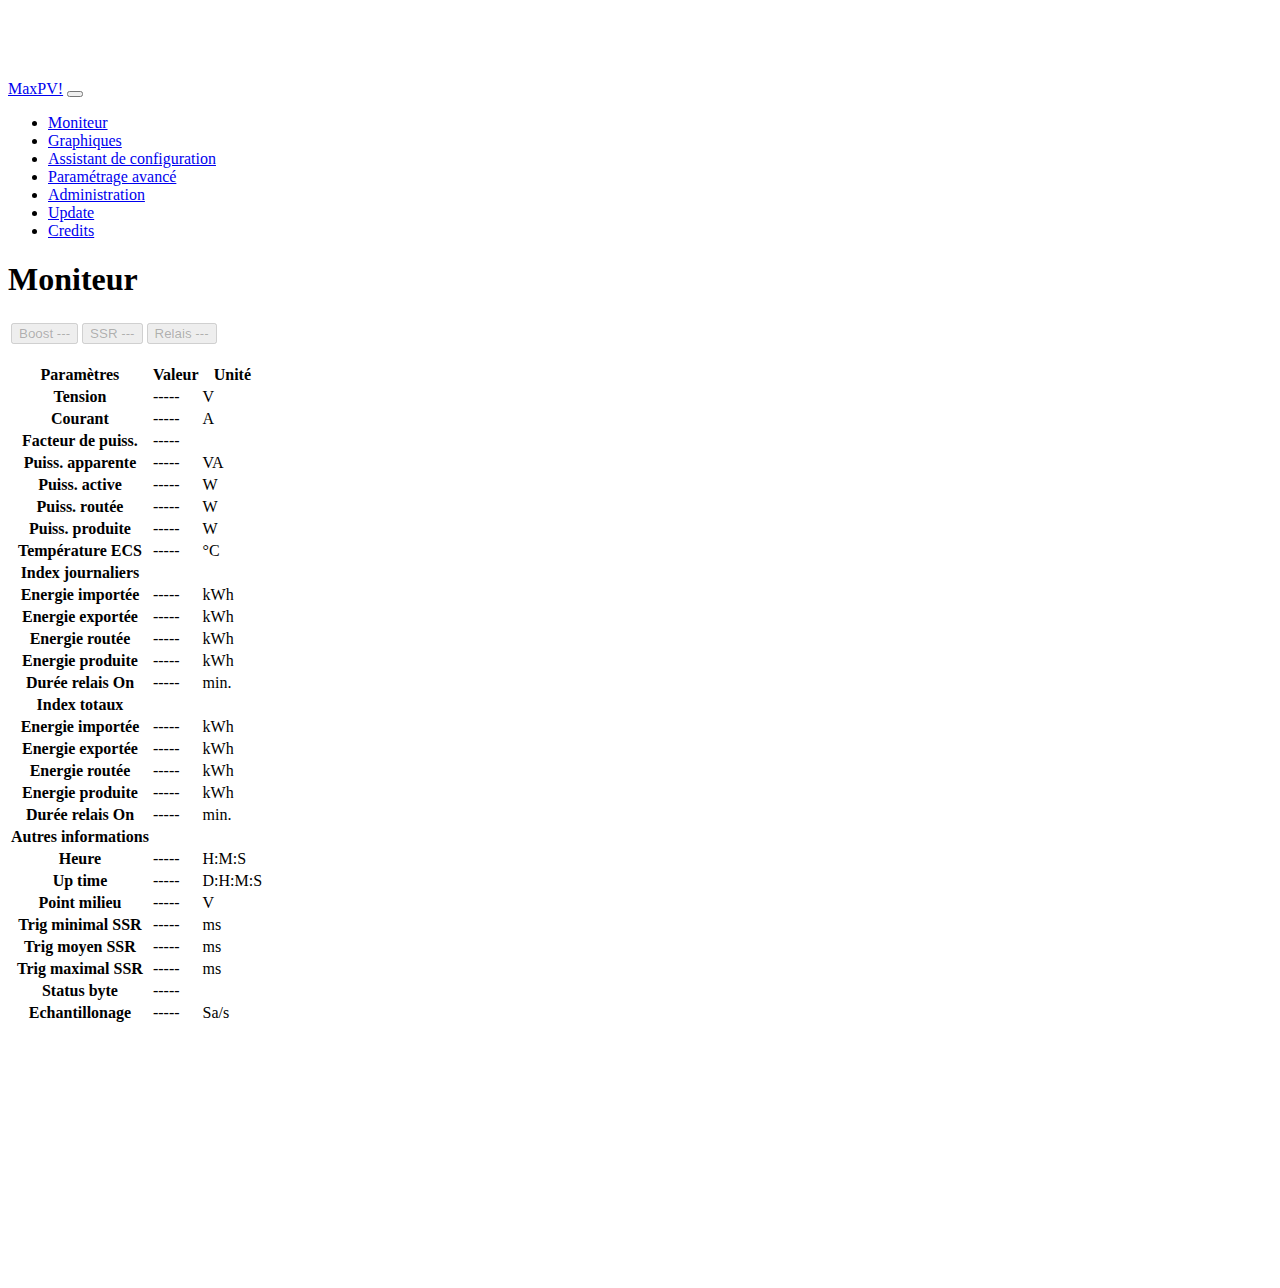
<file: MaxPV3/data/index.html>
<!doctype html>
<html lang="fr">

<head>
  <meta charset="utf-8">
  <meta name="viewport" content="width=device-width, initial-scale=0.8">
  <meta name="description" content="">
  <meta name="author" content="Bernard Legrand">
  <title>MaxPv! Moniteur</title>

  <link href="https://cdn.jsdelivr.net/npm/bootstrap@5.2.0/dist/css/bootstrap.min.css" rel="stylesheet" integrity="sha384-gH2yIJqKdNHPEq0n4Mqa/HGKIhSkIHeL5AyhkYV8i59U5AR6csBvApHHNl/vI1Bx" crossorigin="anonymous">

  <link href="maxpv.css" rel="stylesheet">
</head>

<body>

  <nav class="navbar navbar-expand-md navbar-dark fixed-top bg-dark">
    <div class="container-fluid">
      <a class="navbar-brand" href="/">MaxPV!</a>
      <button class="navbar-toggler" type="button" data-bs-toggle="collapse" data-bs-target="#navbarCollapse"
        aria-controls="navbarCollapse" aria-expanded="false" aria-label="Toggle navigation">
        <span class="navbar-toggler-icon"></span>
      </button>
      <div class="collapse navbar-collapse" id="navbarCollapse">
        <ul class="navbar-nav me-auto mb-2 mb-md-0">
          <li class="nav-item">
            <a class="nav-link active" aria-current="page" href="index.html">Moniteur</a>
          </li>
          <li class="nav-item">
            <a class="nav-link" href="graph.html">Graphiques</a>
          </li>
          <li class="nav-item">
            <a class="nav-link" href="wizard.html">Assistant de configuration</a>
          </li>
          <li class="nav-item">
            <a class="nav-link" href="configuration.html">Paramétrage avancé</a>
          </li>
          <li class="nav-item">
            <a class="nav-link" href="admin.html">Administration</a>
          </li>
          <li class="nav-item">
            <a class="nav-link" href="maj.html">Update</a>
          </li>
          <li class="nav-item">
            <a class="nav-link" href="credits.html">Credits</a>
          </li>
        </ul>
      </div>
    </div>
  </nav>

  <main class="container-fluid">
    <div class="bg-light p-5 rounded">
      <h1>Moniteur</h1>
      <table class="table text-center align-middle">
        <tbody>
          <tr>
            <td scope="col">
                <button class="btn btn-warning col-12" id="booststate" type="submit" disabled onclick="this.blur()">Boost ---</button>
            </td>
            <td scope="col">
                <button class="btn btn-warning col-12" id="ssrstate" type="submit" disabled onclick="this.blur()">SSR ---</button>
            </td>
            <td scope="col">
                <button class="btn btn-warning col-12" id="relaystate" type="submit" disabled onclick="this.blur()">Relais ---</button>
            </td>
          </tr>
        </tbody>
      </table>    
<p class="lead">
      </p>
      <table class="table table-hover">
        <thead>
          <tr class="table-primary">
            <th scope="col">Paramètres</th>
            <th scope="col" class="text-center">Valeur</th>
            <th scope="col" class="text-center">Unité</th>
          </tr>
        </thead>
        <tbody>
          <tr>
            <th scope="row">Tension</th>
            <td class="text-center"><span id="vrms">-----</span></td>
            <td class="text-center">V</td>
          </tr>
          <tr>
            <th scope="row">Courant</th>
            <td class="text-center"><span id="irms">-----</span></td>
            <td class="text-center">A</td>
          </tr>
          <tr>
            <th scope="row">Facteur de puiss.</th>
            <td class="text-center"><span id="cosphi">-----</span></td>
            <td class="text-center"></td>
          </tr>
          <tr>
            <th scope="row">Puiss. apparente</th>
            <td class="text-center"><span id="papp">-----</span></td>
            <td class="text-center">VA</td>
          </tr>
          <tr>
            <th scope="row">Puiss. active</th>
            <td class="text-center"><span id="pact">-----</span></td>
            <td class="text-center">W</td>
          </tr>
          <tr>
            <th scope="row">Puiss. routée</th>
            <td class="text-center"><span id="prouted">-----</span></td>
            <td class="text-center">W</td>
          </tr>
          <tr>
            <th scope="row">Puiss. produite</th>
            <td class="text-center"><span id="pimpulsion">-----</span></td>
            <td class="text-center">W</td>
          </tr>
          <tr>
            <th scope="row">Température ECS</th>
            <td class="text-center"><span id="temperature">-----</span></td>
            <td class="text-center">°C</td>
          </tr>
        </tbody>

        <thead>
          <tr class="table-primary">
            <th scope="col">Index journaliers</th>
            <th scope="col" class="text-center"></th>
            <th scope="col" class="text-center"></th>
          </tr>
        </thead>
        <tbody>
          <tr>
            <th scope="row">Energie importée</th>
            <td class="text-center"><span id="indeximportJ">-----</span></td>
            <td class="text-center">kWh</td>
          </tr>
          <tr>
            <th scope="row">Energie exportée</th>
            <td class="text-center"><span id="indexexportJ">-----</span></td>
            <td class="text-center">kWh</td>
          </tr>
          <tr>
            <th scope="row">Energie routée</th>
            <td class="text-center"><span id="indexroutedJ">-----</span></td>
            <td class="text-center">kWh</td>
          </tr>
          <tr>
            <th scope="row">Energie produite</th>
            <td class="text-center"><span id="indeximpulsionJ">-----</span></td>
            <td class="text-center">kWh</td>
          </tr>
          <tr>
            <th scope="row">Durée relais On</th>
            <td class="text-center"><span id="indexrelayJ">-----</span></td>
            <td class="text-center">min.</td>
          </tr>
        </tbody>

        <thead>
          <tr class="table-primary">
            <th scope="col">Index totaux</th>
            <th scope="col" class="text-center"></th>
            <th scope="col" class="text-center"></th>
          </tr>
        </thead>
        <tbody>
          <tr>
            <th scope="row">Energie importée</th>
            <td class="text-center"><span id="indeximport">-----</span></td>
            <td class="text-center">kWh</td>
          </tr>
          <tr>
            <th scope="row">Energie exportée</th>
            <td class="text-center"><span id="indexexport">-----</span></td>
            <td class="text-center">kWh</td>
          </tr>
          <tr>
            <th scope="row">Energie routée</th>
            <td class="text-center"><span id="indexrouted">-----</span></td>
            <td class="text-center">kWh</td>
          </tr>
          <tr>
            <th scope="row">Energie produite</th>
            <td class="text-center"><span id="indeximpulsion">-----</span></td>
            <td class="text-center">kWh</td>
          </tr>
          <tr>
            <th scope="row">Durée relais On</th>
            <td class="text-center"><span id="indexrelay">-----</span></td>
            <td class="text-center">min.</td>
          </tr>
        </tbody>

        <thead>
          <tr class="table-primary">
            <th scope="col">Autres informations</th>
            <th scope="col" class="text-center"></th>
            <th scope="col" class="text-center"></th>
          </tr>
        </thead>

        <tbody>
          <tr>
            <th scope="row">Heure</th>
            <td class="text-center"><span id="time">-----</span></td>
            <td class="text-center">H:M:S</td>
          </tr>
          <tr>
            <th scope="row">Up time</th>
            <td class="text-center"><span id="ontime">-----</span></td>
            <td class="text-center">D:H:M:S</td>
          </tr>
          <tr>
            <th scope="row">Point milieu</th>
            <td class="text-center"><span id="vbias">-----</span></td>
            <td class="text-center">V</td>
          </tr>
          <tr>
            <th scope="row">Trig minimal SSR</th>
            <td class="text-center"><span id="dmin">-----</span></td>
            <td class="text-center">ms</td>
          </tr>
          <tr>
            <th scope="row">Trig moyen SSR</th>
            <td class="text-center"><span id="davg">-----</span></td>
            <td class="text-center">ms</td>
          </tr>
          <tr>
            <th scope="row">Trig maximal SSR</th>
            <td class="text-center"><span id="dmax">-----</span></td>
            <td class="text-center">ms</td>
          </tr>
          <tr>
            <th scope="row">Status byte</th>
            <td class="text-center"><span id="status">-----</span></td>
            <td class="text-center"></td>
          </tr>
          <tr>
            <th scope="row">Echantillonage</th>
            <td class="text-center"><span id="sample">-----</span></td>
            <td class="text-center">Sa/s</td>
          </tr>
        </tbody>
      </table>
      <br>
    </div>

  </main>

  <script>

    setInterval(function () {
      var xhttp1 = new XMLHttpRequest();
      var xhttp2 = new XMLHttpRequest();
      var xhttp3 = new XMLHttpRequest();
      var xhttp4 = new XMLHttpRequest();
      var xhttp5 = new XMLHttpRequest();

      xhttp1.onreadystatechange = function () {
        if (this.readyState == 4 && this.status == 200) {
          var config = this.responseText.split(",");
          document.getElementById("vrms").innerHTML = config[0];
          document.getElementById("irms").innerHTML = config[1];
          document.getElementById("pact").innerHTML = config[2];
          document.getElementById("papp").innerHTML = config[3];
          document.getElementById("prouted").innerHTML = config[4];
          document.getElementById("cosphi").innerHTML = config[7];
          document.getElementById("indexrouted").innerHTML = config[8];
          document.getElementById("indeximport").innerHTML = config[9];
          document.getElementById("indexexport").innerHTML = config[10];
          document.getElementById("indeximpulsion").innerHTML = config[11];
          document.getElementById("indexrelay").innerHTML = config[22];
          document.getElementById("pimpulsion").innerHTML = config[12];
          document.getElementById("dmin").innerHTML = config[15];
          document.getElementById("davg").innerHTML = config[16];
          document.getElementById("dmax").innerHTML = config[17];
          document.getElementById("vbias").innerHTML = config[18];
          document.getElementById("status").innerHTML = config[19];
          document.getElementById("ontime").innerHTML = config[20];
          document.getElementById("sample").innerHTML = config[21];
          document.getElementById("indexroutedJ").innerHTML = (parseFloat( config[8] ) - parseFloat( config[24]) ).toFixed(3).toString();
          document.getElementById("indeximportJ").innerHTML = (parseFloat( config[9] ) - parseFloat( config[25]) ).toFixed(3).toString();
          document.getElementById("indexexportJ").innerHTML = (parseFloat( config[10] ) - parseFloat( config[26]) ).toFixed(3).toString();
          document.getElementById("indeximpulsionJ").innerHTML = (parseFloat( config[11] ) - parseFloat( config[27]) ).toFixed(3).toString();
          document.getElementById("indexrelayJ").innerHTML = (parseInt( config[22], 10 ) - parseInt( config[28], 10 ) ).toString();
          document.getElementById("temperature").innerHTML = config[23];
        }
      };
      xhttp1.open("GET", "api/get?alldata", true);
      xhttp1.send();

      xhttp2.onreadystatechange = function () {
        if (this.readyState == 4 && this.status == 200) {
          var result = this.responseText;
          result = "SSR " + result;
          document.getElementById("ssrstate").innerHTML = result;
        }
      };
      xhttp2.open("GET", "api/get?ssrstate", true);
      xhttp2.send();

      xhttp3.onreadystatechange = function () {
        if (this.readyState == 4 && this.status == 200) {
          var result = this.responseText;
          result = "Relais " + result;
          document.getElementById("relaystate").innerHTML = result;
        }
      };
      xhttp3.open("GET", "api/get?relaystate", true);
      xhttp3.send();

      xhttp4.onreadystatechange = function () {
        if (this.readyState == 4 && this.status == 200) {
          var result = this.responseText;
          document.getElementById("time").innerHTML = result;
        }
      };
      xhttp4.open("GET", "api/get?time", true);
      xhttp4.send();

      xhttp5.onreadystatechange = function () {
        if (this.readyState == 4 && this.status == 200) {
          var result = this.responseText;
          result = "Boost " + result;
          document.getElementById("booststate").innerHTML = result;
        }
      };
      xhttp5.open("GET", "api/get?booststate", true);
      xhttp5.send();

    }, 1000);

    function sendMode(name, ele) {
      var xhttp = new XMLHttpRequest();
      var args = "api/set?";
      args += name;
      args += "&value=";
      args += ele.id.replace("relay", "").replace("ssr", "");
      xhttp.open("GET", args, true);
      xhttp.send();
      ele.blur();
    }

    function sendAction(action, ele) {
            var xhttp = new XMLHttpRequest();
            xhttp.open("GET", "api/action?" + action, true);
            xhttp.send();
            ele.blur();
        }

  </script>

<script src="https://cdn.jsdelivr.net/npm/bootstrap@5.2.0/dist/js/bootstrap.bundle.min.js" integrity="sha384-A3rJD856KowSb7dwlZdYEkO39Gagi7vIsF0jrRAoQmDKKtQBHUuLZ9AsSv4jD4Xa" crossorigin="anonymous"></script>

</body>

</html>
</file>
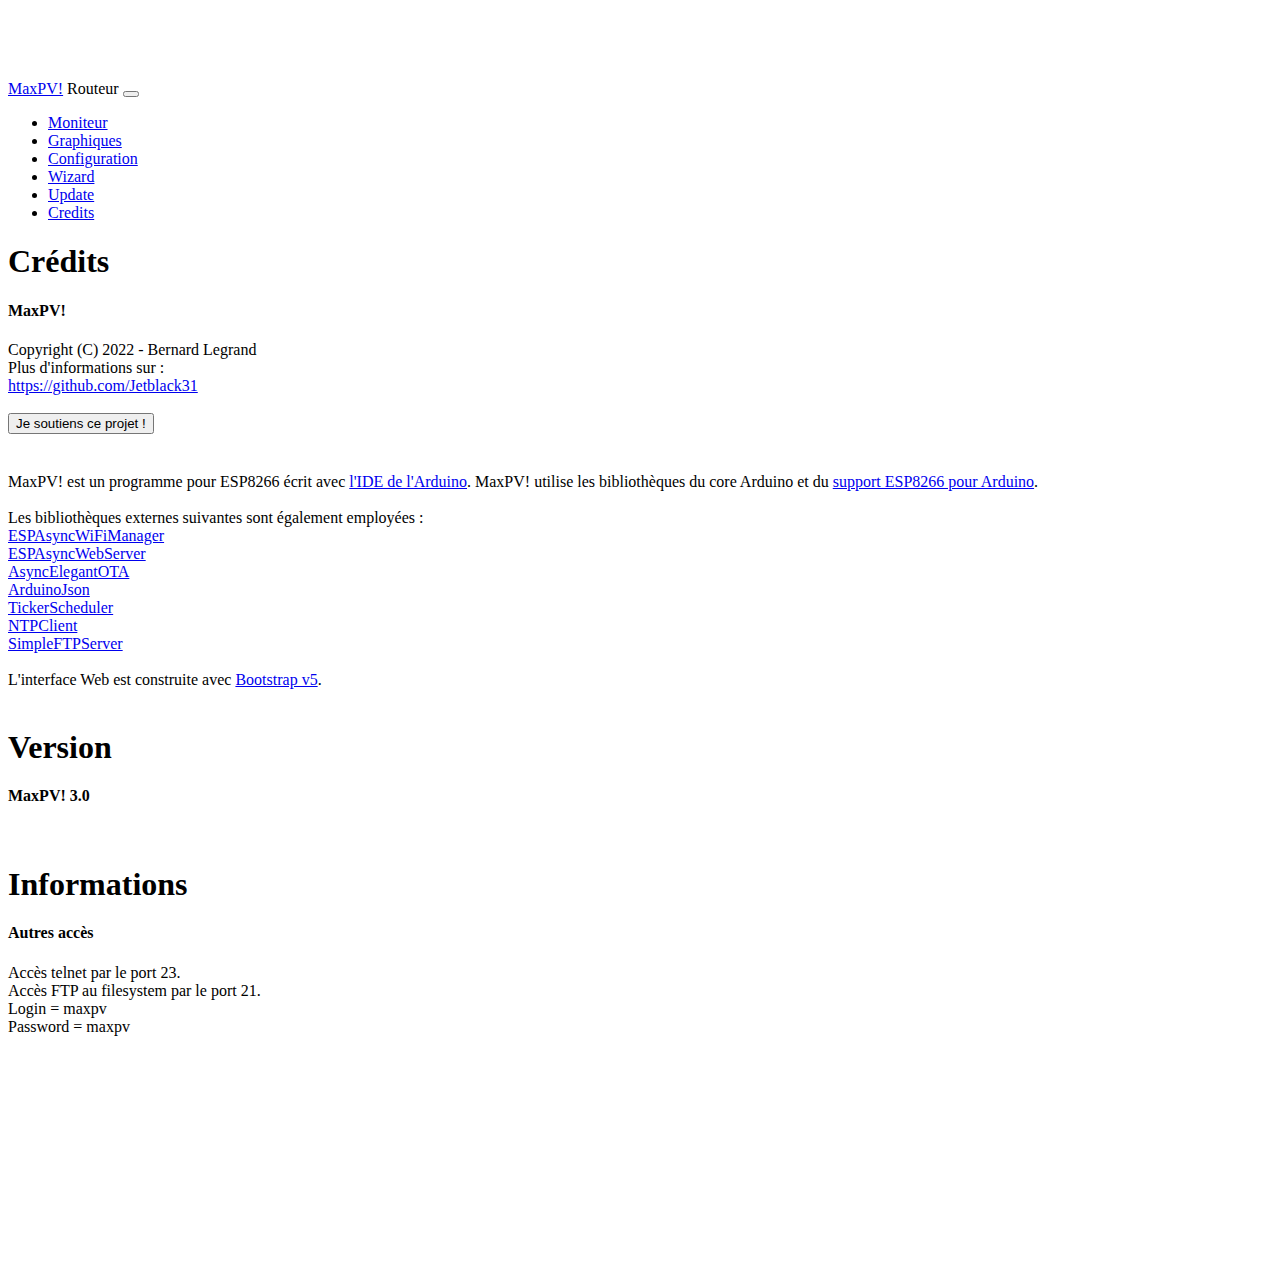
<file: MaxPV/data/credits.html>
<!doctype html>
<html lang="fr">
  <head>
    <meta charset="utf-8">
    <meta name="viewport" content="width=device-width, initial-scale=0.8">
    <meta name="description" content="">
    <meta name="author" content="Bernard Legrand">
    <title>MaxPv! Crédits</title>

    <link href="https://cdn.jsdelivr.net/npm/bootstrap@5.2.0-beta1/dist/css/bootstrap.min.css" rel="stylesheet" integrity="sha384-0evHe/X+R7YkIZDRvuzKMRqM+OrBnVFBL6DOitfPri4tjfHxaWutUpFmBp4vmVor" crossorigin="anonymous">

    <style>
      .bd-placeholder-img {
        font-size: 1.125rem;
        text-anchor: middle;
        -webkit-user-select: none;
        -moz-user-select: none;
        user-select: none;
      }

      @media (min-width: 768px) {
        .bd-placeholder-img-lg {
          font-size: 3.5rem;
        }
      }

      .b-example-divider {
        height: 3rem;
        background-color: rgba(0, 0, 0, .1);
        border: solid rgba(0, 0, 0, .15);
        border-width: 1px 0;
        box-shadow: inset 0 .5em 1.5em rgba(0, 0, 0, .1), inset 0 .125em .5em rgba(0, 0, 0, .15);
      }

      .b-example-vr {
        flex-shrink: 0;
        width: 1.5rem;
        height: 100vh;
      }

      .bi {
        vertical-align: -.125em;
        fill: currentColor;
      }

      .nav-scroller {
        position: relative;
        z-index: 2;
        height: 2.75rem;
        overflow-y: hidden;
      }

      .nav-scroller .nav {
        display: flex;
        flex-wrap: nowrap;
        padding-bottom: 1rem;
        margin-top: -1px;
        overflow-x: auto;
        text-align: center;
        white-space: nowrap;
        -webkit-overflow-scrolling: touch;
      }
    </style>

    <!-- Custom styles for this template -->
    <link href="maxpv.css" rel="stylesheet">
  </head>
  <body>

    

<nav class="navbar navbar-expand-md navbar-dark fixed-top bg-dark">
  <div class="container-fluid">
    <a class="navbar-brand" href="#">MaxPV!</a>
    <span class="badge rounded-pill text-bg-warning" id="ecopvstate">Routeur</span>
    <button class="navbar-toggler" type="button" data-bs-toggle="collapse" data-bs-target="#navbarCollapse" aria-controls="navbarCollapse" aria-expanded="false" aria-label="Toggle navigation">
      <span class="navbar-toggler-icon"></span>
    </button>
    <div class="collapse navbar-collapse" id="navbarCollapse">
      <ul class="navbar-nav me-auto mb-2 mb-md-0">
        <li class="nav-item">
          <a class="nav-link" href="/">Moniteur</a>
        </li>
        <li class="nav-item">
          <a class="nav-link" href="#">Graphiques</a>
        </li>
        <li class="nav-item">
          <a class="nav-link" href="configuration.html">Configuration</a>
        </li>
        <li class="nav-item">
          <a class="nav-link" href="#">Wizard</a>
        </li>
        <li class="nav-item">
          <a class="nav-link" href="update">Update</a>
        </li>
        <li class="nav-item">
          <a class="nav-link active" aria-current="page" href="credits.html">Credits</a>
        </li>
      </ul>
    </div>
  </div>
</nav>



<main class="container">
  <div class="bg-light p-5 rounded">
    <h1>Crédits</h1>
    <p class="lead">
      <h4>MaxPV!</h4>
      Copyright (C) 2022 - Bernard Legrand<br>
      Plus d'informations sur :<br>
      <a href="https://github.com/Jetblack31" target="_blank">https://github.com/Jetblack31</a>
      <a href="https://paypal.me/EcoPV" target="_blank"><br><br>
        <button type="button" class="btn btn-success">Je soutiens ce projet !</button>
      </a>
    </p>
    
    <p class="lead"><h4></h4><br>
      MaxPV! est un programme pour ESP8266 écrit avec
      <a href="https://www.arduino.cc" target="_blank"> l'IDE de l'Arduino</a>. MaxPV! utilise les bibliothèques du core Arduino et du
      <a href="https://github.com/esp8266" target="_blank"> support ESP8266 pour Arduino</a>.<br>
      <br>
      Les bibliothèques externes suivantes sont également employées :<br>
      <a href="https://github.com/alanswx/ESPAsyncWiFiManager" target="_blank">ESPAsyncWiFiManager</a><br>
      <a href="https://github.com/me-no-dev/ESPAsyncWebServer" target="_blank">ESPAsyncWebServer</a><br>
      <a href="https://github.com/ayushsharma82/AsyncElegantOTA" target="_blank">AsyncElegantOTA</a><br>
      <a href="https://arduinojson.org" target="_blank">ArduinoJson</a><br>
      <a href="https://github.com/Toshik/TickerScheduler" target="_blank">TickerScheduler</a><br>
      <a href="https://github.com/arduino-libraries/NTPClient" target="_blank">NTPClient</a><br>
      <a href="https://github.com/xreef/SimpleFTPServer" target="_blank">SimpleFTPServer</a><br>
      <br>
      L'interface Web est construite avec <a href="https://getbootstrap.com" target="_blank">Bootstrap v5</a>.<br><br>
    </p>
    <h1>Version</h1>
    <p class="lead">
      <h4>MaxPV! 3.0</h4><br>
    </p>
    <h1>Informations</h1>
    <p class="lead">
      <h4>Autres accès</h4>
      Accès telnet par le port 23.<br>
      Accès FTP au filesystem par le port 21.<br>
      Login = maxpv<br>
      Password = maxpv
    </p>
  </div>

</main>


<script>

setInterval ( function ( ) {
    var xhttp5 = new XMLHttpRequest();
    
    xhttp5.onreadystatechange = function ( ) {
      if ( this.readyState == 4 && this.status == 200 ) {
        var result = this.responseText;    
        if ( result == "running" ) {
          document.getElementById("ecopvstate").innerHTML = "Routeur running";
          document.getElementById("ecopvstate").className = "badge rounded-pill text-bg-success";
        }
        else {
          document.getElementById("ecopvstate").innerHTML = "Routeur offline";
          document.getElementById("ecopvstate").className = "badge rounded-pill text-bg-warning";
        }
      }
    };
    xhttp5.open("GET", "api/get?ping", true);
    xhttp5.send();

    }, 1000 ) ;	

</script>      


<script src="https://cdn.jsdelivr.net/npm/bootstrap@5.2.0-beta1/dist/js/bootstrap.bundle.min.js" integrity="sha384-pprn3073KE6tl6bjs2QrFaJGz5/SUsLqktiwsUTF55Jfv3qYSDhgCecCxMW52nD2" crossorigin="anonymous"></script>

         
  </body>

</html>
</file>
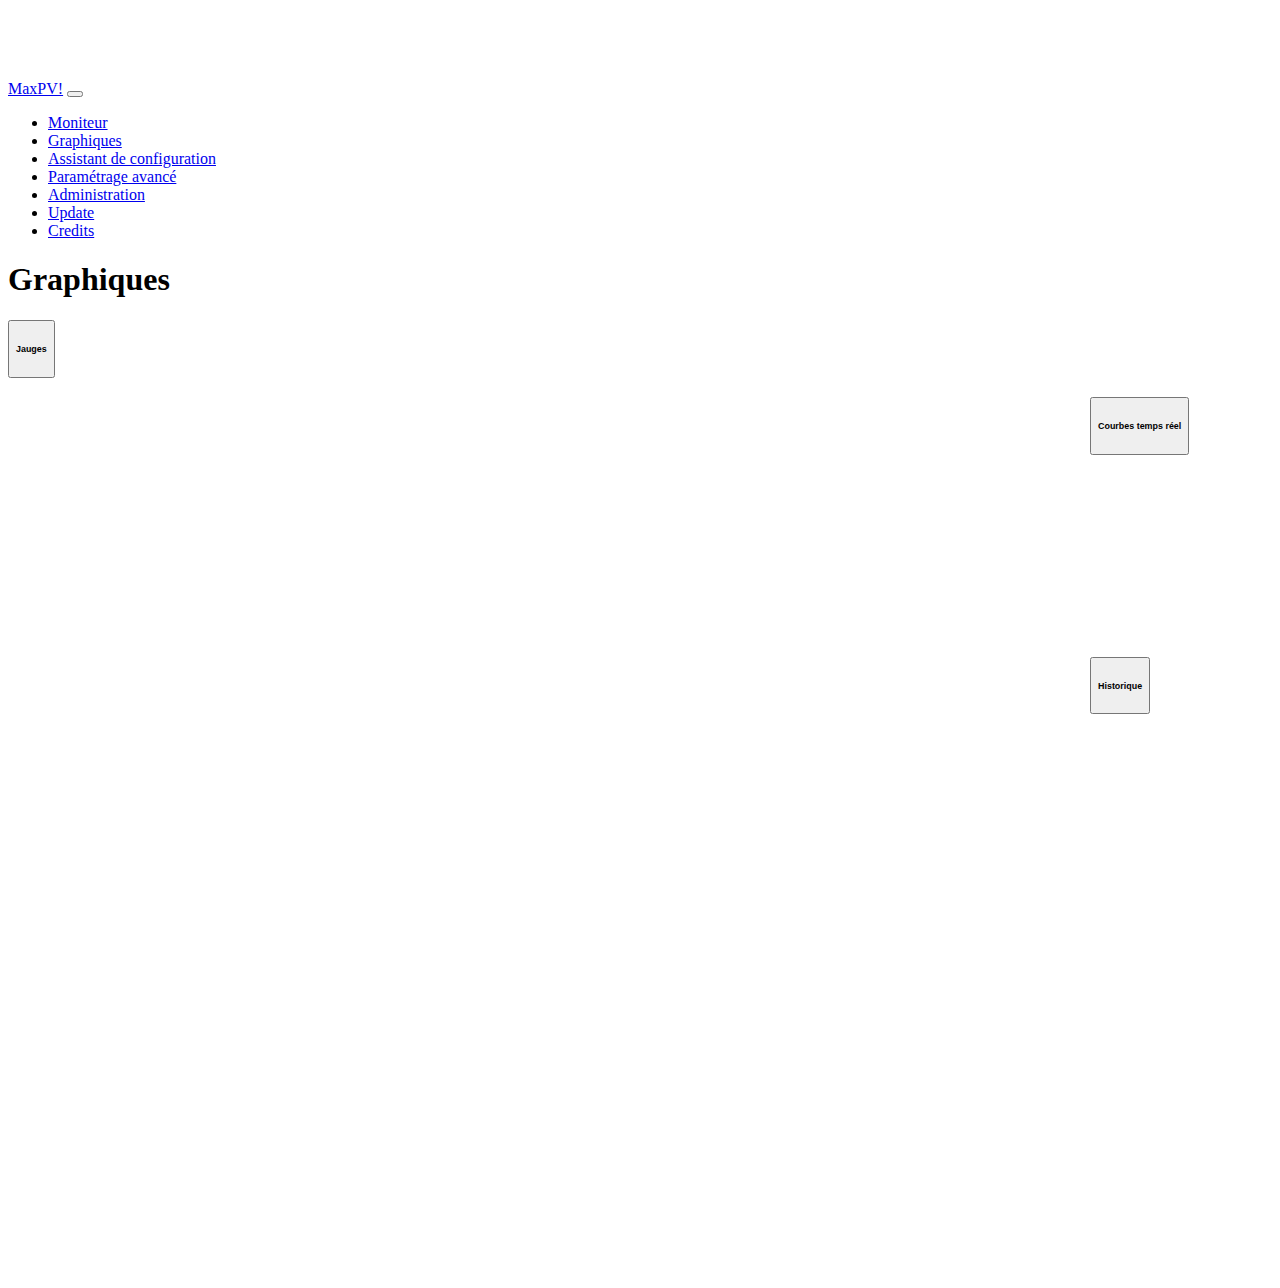
<file: MaxPV3/data/graph.html>
<!doctype html>
<html lang="fr">

<head>
  <meta charset="utf-8">
  <meta name="viewport" content="width=device-width, initial-scale=0.8">
  <meta name="description" content="">
  <meta name="author" content="Bernard Legrand">
  <title>MaxPv! Graphiques</title>

  <link href="https://cdn.jsdelivr.net/npm/bootstrap@5.2.0/dist/css/bootstrap.min.css" rel="stylesheet" integrity="sha384-gH2yIJqKdNHPEq0n4Mqa/HGKIhSkIHeL5AyhkYV8i59U5AR6csBvApHHNl/vI1Bx" crossorigin="anonymous">
  
  <style>
    .highcharts-figure .chart-container {
      width: 300px;
      height: 200px;
      float: left;
      max-width: 300px;
    }

    .highcharts-figure,
    .highcharts-data-table table {
      max-width: 900px;
      margin: 0 auto;
    }

    .highcharts-data-table table {
      border-collapse: collapse;
      border: 1px solid #ebebeb;
      margin: 10px auto;
      text-align: center;
      width: 100%;
      max-width: 900px;
    }

    .highcharts-data-table caption {
      padding: 1em 0;
      font-size: 1.2em;
      color: #555;
    }

    .highcharts-data-table th {
      font-weight: 600;
      padding: 0.5em;
    }

    .highcharts-data-table td,
    .highcharts-data-table th,
    .highcharts-data-table caption {
      padding: 0.5em;
    }

    .highcharts-data-table thead tr,
    .highcharts-data-table tr:nth-child(even) {
      background: #f8f8f8;
    }

    .highcharts-data-table tr:hover {
      background: #f1f7ff;
    }

    @media (max-width: 600px) {

      .highcharts-figure,
      .highcharts-data-table table {
        width: 100%;
      }

      .highcharts-figure .chart-container {
        width: 300px;
        float: none;
        margin: 0 auto;
      }
    }
  </style>

  <link href="maxpv.css" rel="stylesheet">
</head>

<body>

  <nav class="navbar navbar-expand-md navbar-dark fixed-top bg-dark">
    <div class="container-fluid">
      <a class="navbar-brand" href="/">MaxPV!</a>
      <button class="navbar-toggler" type="button" data-bs-toggle="collapse" data-bs-target="#navbarCollapse"
        aria-controls="navbarCollapse" aria-expanded="false" aria-label="Toggle navigation">
        <span class="navbar-toggler-icon"></span>
      </button>
      <div class="collapse navbar-collapse" id="navbarCollapse">
        <ul class="navbar-nav me-auto mb-2 mb-md-0">
          <li class="nav-item">
            <a class="nav-link" href="index.html">Moniteur</a>
          </li>
          <li class="nav-item">
            <a class="nav-link active" aria-current="page" href="graph.html">Graphiques</a>
          </li>
          <li class="nav-item">
            <a class="nav-link" href="wizard.html">Assistant de configuration</a>
          </li>
          <li class="nav-item">
            <a class="nav-link" href="configuration.html">Paramétrage avancé</a>
          </li>
          <li class="nav-item">
            <a class="nav-link" href="admin.html">Administration</a>
          </li>
          <li class="nav-item">
            <a class="nav-link" href="maj.html">Update</a>
          </li>
          <li class="nav-item">
            <a class="nav-link" href="credits.html">Credits</a>
          </li>
        </ul>
      </div>
    </div>
  </nav>

  <main class="container-fluid">
    <div class="bg-light p-5 rounded">
      <h1>Graphiques</h1>
      <div class="accordion accordion-flush" id="accordionFlushExample">
        <div class="accordion-item">
          <h2 class="accordion-header" id="flush-headingOne">
            <button class="accordion-button collapsed" type="button" data-bs-toggle="collapse"
              data-bs-target="#flush-collapseOne" aria-expanded="false" aria-controls="flush-collapseOne">
              <h6>Jauges</h6>
            </button>
          </h2>
          <div id="flush-collapseOne" class="accordion-collapse collapse text-center" aria-labelledby="flush-headingOne"
            data-bs-parent="#accordionFlushExample" style="">
            <div class="accordion-body">
              <figure class="figure rounded highcharts-figure">
                <div id="container-vrms" class="chart-container"></div>
                <div id="container-irms" class="chart-container"></div>
                <div id="container-cosphi" class="chart-container"></div>
                <div id="container-pact" class="chart-container"></div>
                <div id="container-pimpulsion" class="chart-container"></div>
                <div id="container-prouted" class="chart-container"></div>
                <p class="highcharts-description"></p>
              </figure>
            </div>
          </div>
        </div>
        <div class="accordion-item">
          <h2 class="accordion-header" id="flush-headingTwo">
            <button class="accordion-button collapsed" type="button" data-bs-toggle="collapse"
              data-bs-target="#flush-collapseTwo" aria-expanded="false" aria-controls="flush-collapseTwo">
              <h6>Courbes temps réel</h6>
            </button>
          </h2>
          <div id="flush-collapseTwo" class="accordion-collapse collapse text-center" aria-labelledby="flush-headingTwo"
            data-bs-parent="#accordionFlushExample" style="">
            <div class="accordion-body">
              <figure class="highcharts-figure">
                <div id="container-puisstempsreel"></div><br><br>
                <div id="container-vrmstempsreel"></div><br><br>
                <div id="container-irmstempsreel"></div><br><br>
                <div id="container-cosphitempsreel"></div><br><br>
                <div id="container-trigstempsreel"></div><br>
                <p class="highcharts-description"></p>
              </figure>
            </div>
          </div>
        </div>
        <div class="accordion-item">
          <h2 class="accordion-header" id="flush-headingThree">
            <button class="accordion-button collapsed" type="button" data-bs-toggle="collapse"
              data-bs-target="#flush-collapseThree" aria-expanded="false" aria-controls="flush-collapseThree">
              <h6>Historique</h6>
            </button>
          </h2>
          <div id="flush-collapseThree" class="accordion-collapse collapse text-center"
            aria-labelledby="flush-headingThree" data-bs-parent="#accordionFlushExample">
            <div class="accordion-body">
              <figure class="highcharts-figure">
                <div id="container-puisshistorique"></div><br><br>
                <div id="container-relayhistorique"></div><br><br>
                <p class="highcharts-description"></p>
              </figure>
            </div>
          </div>
        </div>
      </div>
      <br>
    </div>

  </main>

  <script src="https://code.highcharts.com/highcharts.js"></script>
  <script src="https://code.highcharts.com/highcharts-more.js"></script>
  <script src="https://code.highcharts.com/modules/solid-gauge.js"></script>
  <script src="https://code.highcharts.com/modules/data.js"></script>

  <script src="https://code.highcharts.com/modules/exporting.js"></script>
  <script src="https://code.highcharts.com/modules/export-data.js"></script>
  <script src="https://code.highcharts.com/modules/accessibility.js"></script>


  <script>

    var urlPuissHistory = window.location.origin + '/api/history?power';
    var urlRelayHistory = window.location.origin + '/api/history?relay';

    Highcharts.chart('container-puisshistorique', {
      chart: {
       type: 'areaspline',
       zoomType: 'x',
       panning: true,
       panKey: 'shift',     
       resetZoomButton: {
        position: {
          x: -45,
          y: -38
        }
       },
       marginRight: 10
      },
      title: {
        text: 'Historique des puissances'
      },
      accessibility: {
        announceNewData: {
          enabled: true,
          minAnnounceInterval: 15000,
          announcementFormatter: function (allSeries, newSeries, newPoint) {
            if (newPoint) {
              return 'New point added. Value: ' + newPoint.y;
            }
            return false;
          }
        }
      },
      xAxis: {
        type: 'datetime',
        tickPixelInterval: 150
      },
      legend: {
        enabled: true
      },
      yAxis: {
        title: {
          text: 'Watts'
        },
        plotLines: [{
          value: 0,
          width: 1,
          color: '#808080'
        }]
      },
      data: {
        csvURL: urlPuissHistory,
        enablePolling: true,
        dataRefreshRate: 60
      },
      series: [
        {
          name: 'Import réseau',
          color: '#E74C3C',
          fillOpacity: 0
        },
        {
          name: 'Export réseau',
          color: '#800080',
          fillOpacity: 0
        },
        {
          name: 'Production PV',
          color: '#F7DC6F',
          fillOpacity: 0.1
        },
        {
          name: 'Routage ECS',
          color: '#1E8449',
          fillOpacity: 0
        }
      ],
      tooltip: {
        headerFormat: '<b>{series.name}</b><br/>',
        pointFormat: '{point.x:%H:%M:%S %d/%m/%Y}<br/>{point.y:.1f} W'
      },
      exporting: {
        enabled: true
      },
      time: {
        useUTC: false
      },
      caption: {
        text: 'Les valeurs tracées sont moyennées par intervalle de 30 minutes.<br>Le graphique est mis à zéro au (re)démarrage de MaxPV!.<br>La résolution des données est de 10W.'
      },
      credits: {
        enabled: false
      }
    });

    Highcharts.chart('container-relayhistorique', {
      chart: {
        type: 'column',
        marginRight: 10
      },
      title: {
        text: 'Historique du relais secondaire'
      },
      accessibility: {
        announceNewData: {
          enabled: true,
          minAnnounceInterval: 15000,
          announcementFormatter: function (allSeries, newSeries, newPoint) {
            if (newPoint) {
              return 'New point added. Value: ' + newPoint.y;
            }
            return false;
          }
        }
      },
      xAxis: {
        type: 'datetime',
        tickPixelInterval: 150
      },
      legend: {
        enabled: true
      },
      yAxis: {
        title: {
          text: '%',
          min: 0,
          max: 100
        },
        plotLines: [{
          value: 0,
          width: 1,
          color: '#808080'
        }]
      },
      plotOptions: {
        series: {
            borderWidth: 0,
            dataLabels: {
                enabled: true,
                format: '{point.y:.1f}%'
            }
        }
      },
      data: {
        csvURL: urlRelayHistory,
        enablePolling: true,
        dataRefreshRate: 60
      },
      series: [
        {
          name: 'Fonctionnement Relais',
          color: '#E74C3C',
          fillOpacity: 0
        }
      ],
      tooltip: {
        headerFormat: '<b>{series.name}</b><br/>',
        pointFormat: '{point.x:%H:%M:%S %d/%m/%Y}<br/>{point.y:.1f} %'
      },
      exporting: {
        enabled: true
      },
      time: {
        useUTC: false
      },
      caption: {
        text: 'La valeur correspond au % de temps passé en fonctionnement relais ON par intervalle de 30 minutes.<br>Le graphique est mis à zéro au (re)démarrage de MaxPV!.'
      },
      credits: {
        enabled: false
      }
    });

 
    var dataInitChartTempsReel = function () {
      // Initialisation des graphes temps réel
      // Le nombre de points fixe la durée des graphs en secondes
      var data = [],
        time = (new Date()).getTime(),
        i;

      for (i = -119; i <= 0; i += 1) {
        data.push({
          x: time + i * 1000,
          //y: 0.0
        });
      }
      return data;
    }();

    var chartOptions = {
      chart: {
        type: 'spline',
        animation: Highcharts.svg, // don't animate in old IE
        marginRight: 10,
      },
      time: {
        useUTC: false
      },
      credits: {
        enabled: false
      },
      accessibility: {
        announceNewData: {
          enabled: true,
          minAnnounceInterval: 15000,
          announcementFormatter: function (allSeries, newSeries, newPoint) {
            if (newPoint) {
              return 'New point added. Value: ' + newPoint.y;
            }
            return false;
          }
        }
      },
      xAxis: {
        type: 'datetime',
        tickPixelInterval: 150
      },
      legend: {
        enabled: true
      },
      exporting: {
        enabled: false
      }
    };

    var chartTempsReelPuiss = Highcharts.chart('container-puisstempsreel', Highcharts.merge(chartOptions, {
      title: {
        text: 'Bilan des puissances'
      },
      yAxis: {
        //min: 0,
        title: {
          text: 'Watts'
        },
        plotLines: [{
          value: 0,
          width: 1,
          color: '#808080'
        }]
      },
      tooltip: {
        headerFormat: '<b>{series.name}</b><br/>',
        pointFormat: '{point.x:%H:%M:%S}<br/>{point.y:.1f} W'
      },
      series: [
        {
          name: 'Réseau',
          data: dataInitChartTempsReel,
          color: '#E74C3C'
        },
        {
          name: 'Production PV',
          data: dataInitChartTempsReel,
          color: '#F7DC6F'
        },
        {
          name: 'Routage ECS',
          data: dataInitChartTempsReel,
          color: '#1E8449'
        }
      ]
    }));

    var chartTempsReelVrms = Highcharts.chart('container-vrmstempsreel', Highcharts.merge(chartOptions, {
      title: {
        text: 'Tension réseau'
      },
      yAxis: {
        //min: 0,
        title: {
          text: 'Volts'
        },
        plotLines: [{
          value: 0,
          width: 1,
          color: '#808080'
        }]
      },
      tooltip: {
        headerFormat: '<b>{series.name}</b><br/>',
        pointFormat: '{point.x:%H:%M:%S}<br/>{point.y:.1f} V'
      },
      series: [
        {
          name: 'Tension',
          color: '#E74C3C',
          data: dataInitChartTempsReel
        }
      ]
    }));

    var chartTempsReelIrms = Highcharts.chart('container-irmstempsreel', Highcharts.merge(chartOptions, {
      title: {
        text: 'Courant'
      },
      yAxis: {
        //min: 0,
        title: {
          text: 'Ampères'
        },
        plotLines: [{
          value: 0,
          width: 1,
          color: '#808080'
        }]
      },
      tooltip: {
        headerFormat: '<b>{series.name}</b><br/>',
        pointFormat: '{point.x:%H:%M:%S}<br/>{point.y:.2f} A'
      },
      series: [
        {
          name: 'Courant',
          color: '#E74C3C',
          data: dataInitChartTempsReel
        }
      ]
    }));

    var chartTempsReelCosPhi = Highcharts.chart('container-cosphitempsreel', Highcharts.merge(chartOptions, {
      title: {
        text: 'Facteur de puissance'
      },
      yAxis: {
        //min: 0,
        title: {
          text: 'FP'
        },
        plotLines: [{
          value: 0,
          width: 1,
          color: '#808080'
        }]
      },
      tooltip: {
        headerFormat: '<b>{series.name}</b><br/>',
        pointFormat: '{point.x:%H:%M:%S}<br/>{point.y:.3f}'
      },
      series: [
        {
          name: 'Facteur de puissance',
          color: '#818181',
          data: dataInitChartTempsReel
        }
      ]
    }));

    var chartTempsReelTrigs = Highcharts.chart('container-trigstempsreel', Highcharts.merge(chartOptions, {
      title: {
        text: 'Délai déclenchement SSR'
      },
      yAxis: {
        //min: 0,
        title: {
          text: 'ms'
        },
        plotLines: [{
          value: 0,
          width: 1,
          color: '#808080'
        }]
      },
      tooltip: {
        headerFormat: '<b>{series.name}</b><br/>',
        pointFormat: '{point.x:%H:%M:%S}<br/>{point.y:.2f} ms'
      },
      series: [
        {
          name: 'délai min',
          data: dataInitChartTempsReel,
          color: '#0088FF'
        },
        {
          name: 'délai moy',
          data: dataInitChartTempsReel,
          color: '#1E8449'
        },
        {
          name: 'délai max',
          data: dataInitChartTempsReel,
          color: '#E74C3C'
        }
      ]
    }));


    var gaugeOptions = {
      chart: {
        type: 'solidgauge'
      },

      title: null,

      pane: {
        center: ['50%', '85%'],
        size: '140%',
        startAngle: -90,
        endAngle: 90,
        background: {
          backgroundColor:
            Highcharts.defaultOptions.legend.backgroundColor || '#EEE',
          innerRadius: '60%',
          outerRadius: '100%',
          shape: 'arc'
        }
      },

      exporting: {
        enabled: false
      },

      tooltip: {
        enabled: false
      },

      // the value axis
      yAxis: {
        stops: [
          [0.35, '#55BF3B'], // green
          [0.65, '#DDDF0D'], // yellow
          [0.80, '#DF5353'] // red
        ],
        lineWidth: 0,
        tickWidth: 0,
        minorTickInterval: null,
        tickAmount: 2,
        title: {
          y: -70
        },
        labels: {
          y: 16
        }
      },

      plotOptions: {
        solidgauge: {
          dataLabels: {
            y: 5,
            borderWidth: 0,
            useHTML: true
          }
        }
      }
    };

    var chartVrms = Highcharts.chart('container-vrms', Highcharts.merge(gaugeOptions, {
      yAxis: {
        min: 180,
        max: 270,
        title: {
          text: 'Tension secteur (V)'
        }
      },

      credits: {
        enabled: false
      },

      series: [{
        name: 'Tension secteur (V)',
        data: [0],
        dataLabels: {
          format:
            '<div style="text-align:center">' +
            '<span style="font-size:25px">{y:.1f}</span><br/>' +
            '<span style="font-size:12px;opacity:0.4">Volts</span>' +
            '</div>'
        },
        tooltip: {
          valueSuffix: ' V'
        }
      }]

    }));

    var chartIrms = Highcharts.chart('container-irms', Highcharts.merge(gaugeOptions, {
      yAxis: {
        min: 0,
        max: 60,
        title: {
          text: 'Courant (A)'
        }
      },

      credits: {
        enabled: false
      },

      series: [{
        name: 'Courant (A)',
        data: [0],
        dataLabels: {
          format:
            '<div style="text-align:center">' +
            '<span style="font-size:25px">{y:.1f}</span><br/>' +
            '<span style="font-size:12px;opacity:0.4">Ampères</span>' +
            '</div>'
        },
        tooltip: {
          valueSuffix: ' A'
        }
      }]

    }));

    var chartCosphi = Highcharts.chart('container-cosphi', Highcharts.merge(gaugeOptions, {
      yAxis: {
        min: 0,
        max: 1,
        title: {
          text: 'Facteur de puissance'
        }
      },

      credits: {
        enabled: false
      },

      series: [{
        name: 'Facteur de puissance',
        data: [0],
        dataLabels: {
          format:
            '<div style="text-align:center">' +
            '<span style="font-size:25px">{y:.3f}</span><br/>' +
            '<span style="font-size:12px;opacity:0.4"></span>' +
            '</div>'
        },
        tooltip: {
          valueSuffix: ' '
        }
      }]

    }));

    var chartPact = Highcharts.chart('container-pact', Highcharts.merge(gaugeOptions, {
      yAxis: {
        min: 0,
        max: 12000,
        title: {
          text: 'Puissance active (W)'
        }
      },

      credits: {
        enabled: false
      },

      series: [{
        name: 'Puissance active (W)',
        data: [0],
        dataLabels: {
          format:
            '<div style="text-align:center">' +
            '<span style="font-size:25px">{y:.1f}</span><br/>' +
            '<span style="font-size:12px;opacity:0.4">Watts</span>' +
            '</div>'
        },
        tooltip: {
          valueSuffix: ' W'
        }
      }]

    }));

    var chartPimpulsion = Highcharts.chart('container-pimpulsion', Highcharts.merge(gaugeOptions, {
      yAxis: {
        min: 0,
        max: 3000,
        title: {
          text: 'Puissance PV (W)'
        }
      },

      credits: {
        enabled: false
      },

      series: [{
        name: 'Puissance PV (W)',
        data: [0],
        dataLabels: {
          format:
            '<div style="text-align:center">' +
            '<span style="font-size:25px">{y:.1f}</span><br/>' +
            '<span style="font-size:12px;opacity:0.4">Watts</span>' +
            '</div>'
        },
        tooltip: {
          valueSuffix: ' W'
        }
      }]

    }));

    var chartProuted = Highcharts.chart('container-prouted', Highcharts.merge(gaugeOptions, {
      yAxis: {
        min: 0,
        max: 3000,
        title: {
          text: 'Puissance routée (W)'
        }
      },

      credits: {
        enabled: false
      },

      series: [{
        name: 'Puissance routée (W)',
        data: [0],
        dataLabels: {
          format:
            '<div style="text-align:center">' +
            '<span style="font-size:25px">{y:.1f}</span><br/>' +
            '<span style="font-size:12px;opacity:0.4">' +
            'Watts' +
            '</span>' +
            '</div>'
        },
        tooltip: {
          valueSuffix: ' W'
        }
      }]

    }));


    setInterval(function () {
      var xhttp1 = new XMLHttpRequest();

      xhttp1.onreadystatechange = function () {
        var config;
        var point;
        var x,y;
        var series;

        if (this.readyState == 4 && this.status == 200) {
          config = this.responseText.split(",");
          x = (new Date()).getTime();

          if (chartVrms) {
            point = chartVrms.series[0].points[0];
            point.update(parseFloat(config[0]));
          }

          if (chartIrms) {
            point = chartIrms.series[0].points[0];
            point.update(parseFloat(config[1]));
          }

          if (chartCosphi) {
            point = chartCosphi.series[0].points[0];
            point.update(Math.abs(parseFloat(config[7])));
          }

          if (chartPact) {
            point = chartPact.series[0].points[0];
            point.update(parseFloat(config[2]));
          }

          if (chartPimpulsion) {
            point = chartPimpulsion.series[0].points[0];
            point.update(parseFloat(config[12]));
          }

          if (chartProuted) {
            point = chartProuted.series[0].points[0];
            point.update(parseFloat(config[4]));
          }

          if (chartTempsReelPuiss) {
            series = chartTempsReelPuiss.series[0];
            y = parseFloat(config[2]);
            series.addPoint([x, y], true, true);
            series = chartTempsReelPuiss.series[2];
            y = parseFloat(config[4]);
            series.addPoint([x, y], true, true);
            series = chartTempsReelPuiss.series[1];
            y = parseFloat(config[12]);
            series.addPoint([x, y], true, true);
          }

          if (chartTempsReelVrms) {
            series = chartTempsReelVrms.series[0];
            y = parseFloat(config[0]);
            series.addPoint([x, y], true, true);
          }

          if (chartTempsReelIrms) {
            series = chartTempsReelIrms.series[0];
            y = parseFloat(config[1]);
            series.addPoint([x, y], true, true);
          }

          if (chartTempsReelCosPhi) {
            series = chartTempsReelCosPhi.series[0];
            y = parseFloat(config[7]);
            series.addPoint([x, y], true, true);
          }

          if (chartTempsReelTrigs) {
            series = chartTempsReelTrigs.series[0];
            y = parseFloat(config[15]);
            series.addPoint([x, y], true, true);
            series = chartTempsReelTrigs.series[1];
            y = parseFloat(config[16]);
            series.addPoint([x, y], true, true);
            series = chartTempsReelTrigs.series[2];
            y = parseFloat(config[17]);
            series.addPoint([x, y], true, true);
          }
        }
      };

      xhttp1.open("GET", "api/get?alldata", true);
      xhttp1.send();

    }, 1000);

  </script>

<script src="https://cdn.jsdelivr.net/npm/bootstrap@5.2.0/dist/js/bootstrap.bundle.min.js" integrity="sha384-A3rJD856KowSb7dwlZdYEkO39Gagi7vIsF0jrRAoQmDKKtQBHUuLZ9AsSv4jD4Xa" crossorigin="anonymous"></script>

</body>

</html>
</file>
<file: MaxPV3/data/maxpv.css>
/* Show it is fixed to the top */
body {
  min-height: 75rem;
  padding-top: 4.5rem;
}

.bd-placeholder-img {
  font-size: 1.125rem;
  text-anchor: middle;
  -webkit-user-select: none;
  -moz-user-select: none;
  user-select: none;
}

@media (min-width: 768px) {
  .bd-placeholder-img-lg {
    font-size: 3.5rem;
  }
}

.b-example-divider {
  height: 3rem;
  background-color: rgba(0, 0, 0, .1);
  border: solid rgba(0, 0, 0, .15);
  border-width: 1px 0;
  box-shadow: inset 0 .5em 1.5em rgba(0, 0, 0, .1), inset 0 .125em .5em rgba(0, 0, 0, .15);
}

.b-example-vr {
  flex-shrink: 0;
  width: 1.5rem;
  height: 100vh;
}

.bi {
  vertical-align: -.125em;
  fill: currentColor;
}

.nav-scroller {
  position: relative;
  z-index: 2;
  height: 2.75rem;
  overflow-y: hidden;
}

.nav-scroller .nav {
  display: flex;
  flex-wrap: nowrap;
  padding-bottom: 1rem;
  margin-top: -1px;
  overflow-x: auto;
  text-align: center;
  white-space: nowrap;
  -webkit-overflow-scrolling: touch;
}

@media (prefers-color-scheme: dark) {
    
body,
.accordion-body,
.highcharts-background,
.accordion-button,
.bg-light,
.table-hover,
td,
.highcharts-contextmenu > ul {
    background-color: #161618 !important;
    color: #ffffff;
    fill:#161618;
    --bs-accordion-inner-border-radius:0;
}

.highcharts-contextmenu > ul > li {
    color: #ffffff !important;
}
    
.highcharts-title,
.highcharts-yaxis > text,
.highcharts-color-undefined > text,
.highcharts-axis-labels > text, 
.highcharts-caption,
.highcharts-radial-axis-labels > text,
.highcharts-tracker > div > span > div {
    fill: #ffffff !important;
    color: #ffffff;
}

 .highcharts-tooltip-box {
    fill: #000000;
}
    
.highcharts-legend-item > text:hover,
.highcharts-legend-item-hidden > text:hover {
    fill: #000000 !important; 
}
    
.highcharts-legend-item-hidden > text {
    fill: #818181 !important;
}
}
</file>
<file: MaxPV/data/maxpv.css>
/* Show it is fixed to the top */
body {
  min-height: 75rem;
  padding-top: 4.5rem;
}
</file>
